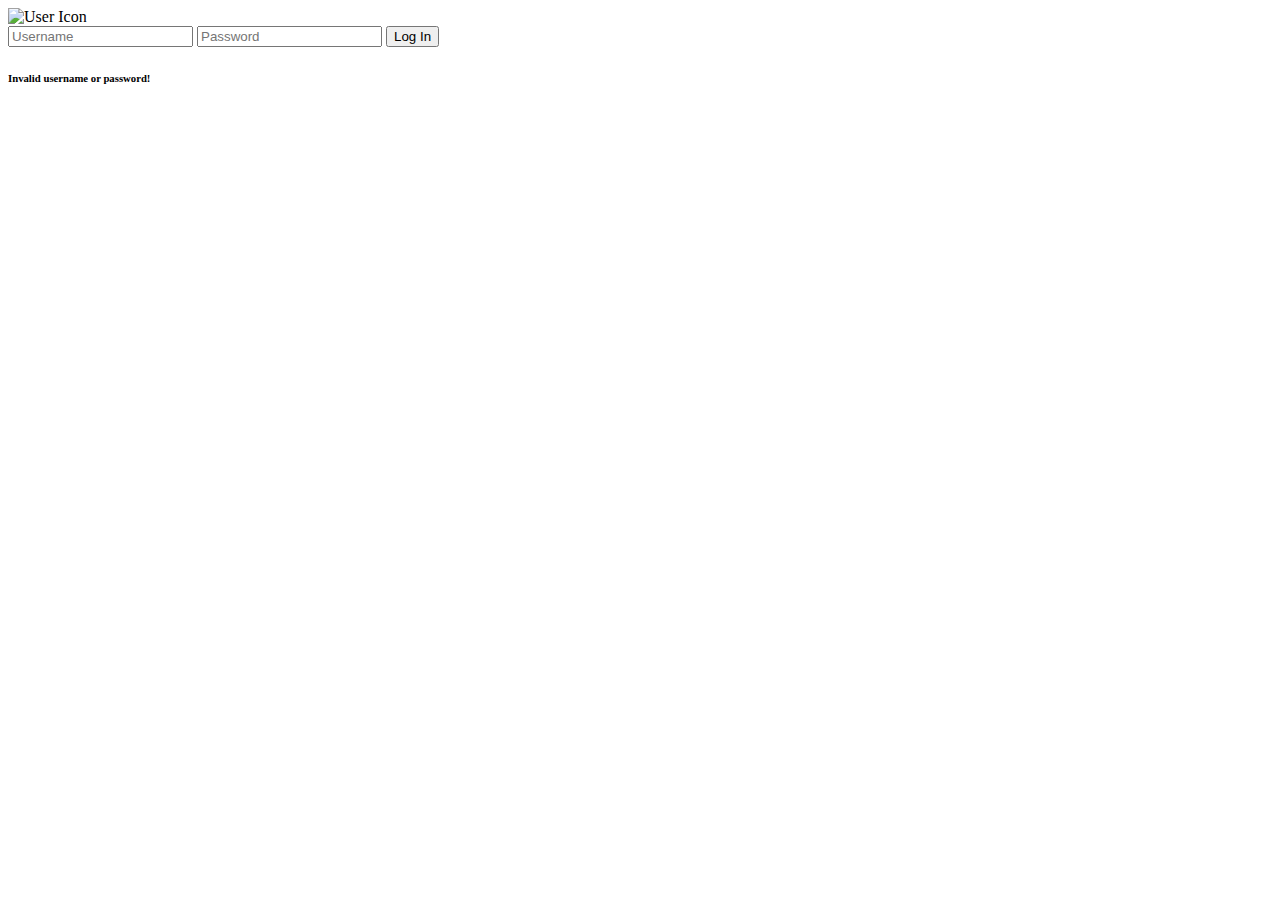
<file: src/main/resources/templates/login.html>
<!--<!DOCTYPE html>-->
<!--<html xmlns="http://www.w3.org/1999/xhtml" xmlns:th="https://www.thymeleaf.org"-->
<!--      xmlns:sec="https://www.thymeleaf.org/thymeleaf-extras-springsecurity3">-->
<!--<head>-->
<!--    <title>Spring Security Example </title>-->
<!--</head>-->
<!--<body>-->
<!--<div th:if="${param.error}">-->
<!--    Invalid username and password.-->
<!--</div>-->
<!--<div th:if="${param.logout}">-->
<!--    You have been logged out.-->
<!--</div>-->
<!--<form th:action="@{/login}" method="post">-->
<!--    <div><label> User Name : <input type="text" name="username"/> </label></div>-->
<!--    <div><label> Password: <input type="password" name="password"/> </label></div>-->
<!--    <div><input type="submit" value="Sign In"/></div>-->
<!--</form>-->
<!--</body>-->
<!--</html>-->
<!DOCTYPE html>
<html xmlns="http://www.w3.org/1999/xhtml" xmlns:th="https://www.thymeleaf.org">
<head>
    <head>
        <link rel=icon th:href="@{/img/icon.ico}">
        <link th:href="@{/css/login_style.css}" rel="stylesheet" type="text/css">
        <link th:href="@{//maxcdn.bootstrapcdn.com/bootstrap/4.0.0/css/bootstrap.min.css}" rel="stylesheet" id="bootstrap-css">
        <script th:src="@{//maxcdn.bootstrapcdn.com/bootstrap/4.0.0/js/bootstrap.min.js}"></script>
        <script th:src="@{//cdnjs.cloudflare.com/ajax/libs/jquery/3.2.1/jquery.min.js}"></script>
        <meta charset="UTF-8">
    </head>
    <title>Admin login</title>
</head>

<body>
<div class="wrapper fadeInDown">
    <div id="formContent">

        <div class="fadeIn first">
            <img th:src="@{/img/lottery_logo.png}" id="icon" alt="User Icon"/>
        </div>

        <form th:action="@{/login}" method="post">
            <input type="text" id="username" class="fadeIn second" name="username" placeholder="Username">
            <input type="password" id="password" class="fadeIn third" name="password" placeholder="Password">
            <input type="submit" class="fadeIn fourth" value="Log In">
        </form>

        <div th:if="${param.error}">
            <h6>Invalid username or password!</h6>
        </div>

    </div>
</div>

</body>
</html>
</file>
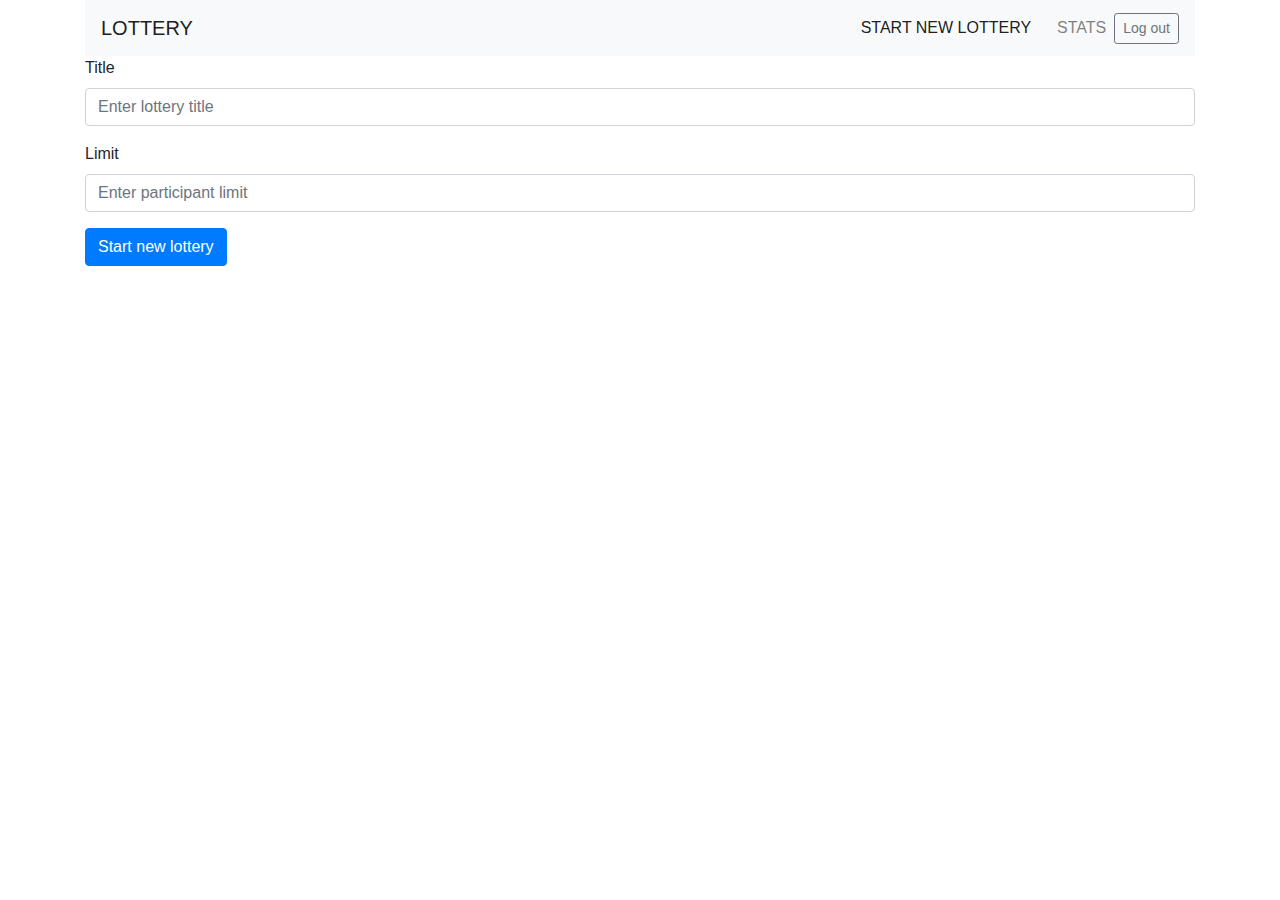
<file: src/main/resources/static/admin/start_lottery.html>
<!doctype html>
<html lang="en">
<head>
    <meta charset="utf-8">
    <meta name="viewport" content="width=device-width, initial-scale=1, shrink-to-fit=no">

    <link rel=icon href="/img/icon.ico">
    <link rel="stylesheet" href="../css/bootstrap.css">
    <link rel="stylesheet" href="../css/style.css">

    <title>Lottery/new lottery</title>
</head>
<body>
<header>
    <div class="container">
        <nav class="navbar navbar-expand-lg navbar-light bg-light">
            <a class="navbar-brand" href="/">LOTTERY</a>
            <button class="navbar-toggler" type="button" data-toggle="collapse" data-target="#navbarNavAltMarkup"
                    aria-controls="navbarNavAltMarkup" aria-expanded="false" aria-label="Toggle navigation">
                <span class="navbar-toggler-icon"></span>
            </button>
            <div class="collapse navbar-collapse" id="navbarNavAltMarkup">
                <div class="navbar-nav ml-auto">
                    <a class="nav-item nav-link active" href="start_lottery.html">Start new lottery</a>
                    <a class="nav-item nav-link" href="stats.html">Stats</a>
                    <form class="form-inline" action="/logout">
                        <button class="btn btn-sm btn-outline-secondary" type="submit">Log out</button>
                    </form>
                </div>
            </div>
        </nav>

        <form>
            <div class="form-group">
                <label for="title">Title</label>
                <input type="text" class="form-control" id="title" placeholder="Enter lottery title">
            </div>
            <div class="form-group">
                <label for="limit">Limit</label>
                <input type="number" class="form-control" id="limit" placeholder="Enter participant limit">
            </div>
            <button type="button" class="btn btn-primary" onclick="createLottery(event)">Start new lottery</button>
            <div id="errors"></div>
        </form>

    </div>
</header>


<script src="../js/jquery-3.4.1.js"></script>
<script src="../js/bootstrap.js"></script>
<script src="../js/popper.min.js"></script>
<script src="../js/main.js"></script>
</body>
</html>
</file>
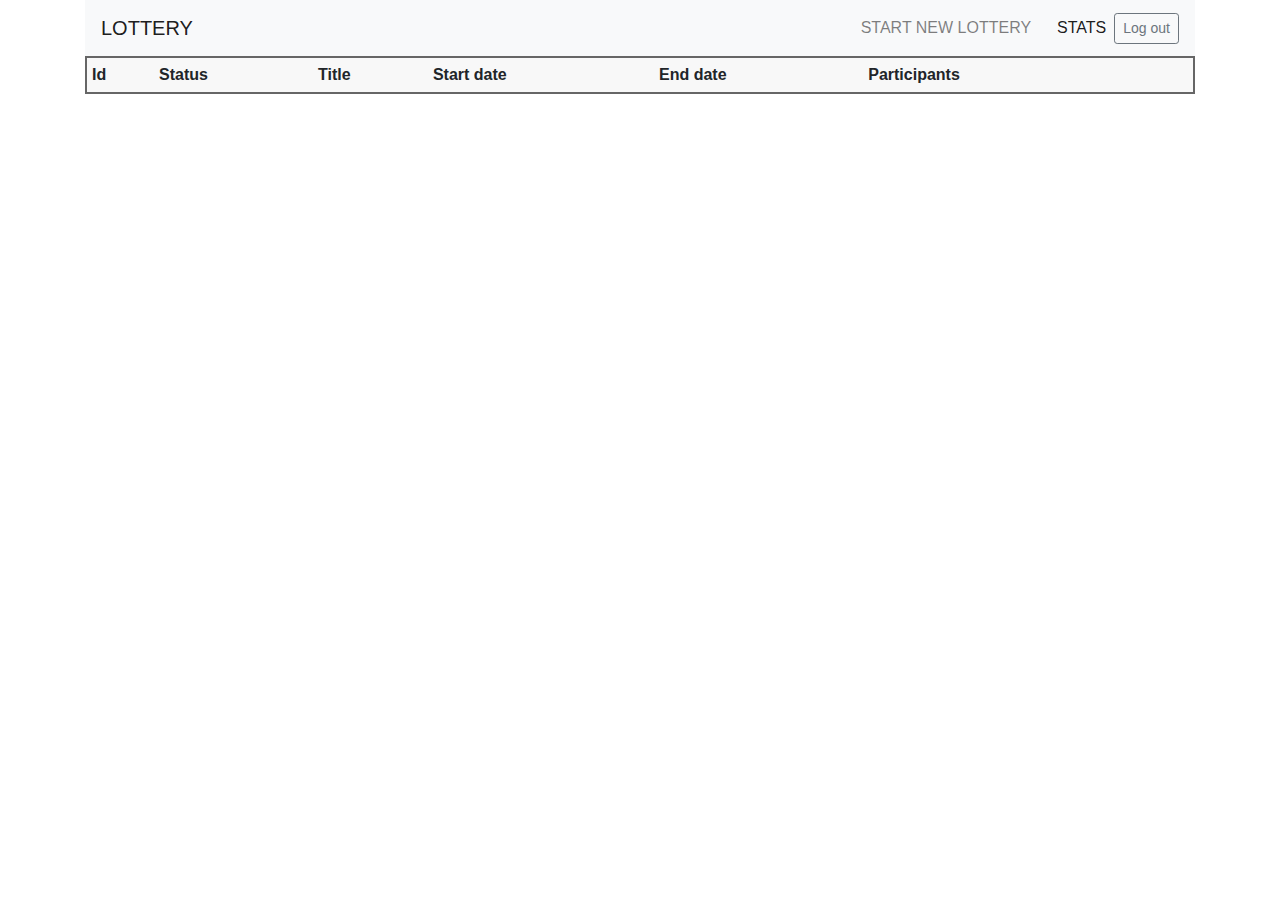
<file: src/main/resources/static/admin/stats.html>
<!DOCTYPE html>
<html xmlns="http://www.w3.org/1999/xhtml" xmlns:th="https://www.thymeleaf.org"
      xmlns:sec="https://www.thymeleaf.org/thymeleaf-extras-springsecurity3">
<!doctype html>
<html lang="en">
<head>
    <meta charset="utf-8">
    <meta name="viewport" content="width=device-width, initial-scale=1, shrink-to-fit=no">

    <link rel=icon href="/img/icon.ico">
    <link rel="stylesheet" href="../css/bootstrap.css">
    <link rel="stylesheet" href="../css/style.css">

    <title>Lottery/statistics</title>
</head>
<body>
<header>
    <div class="container">
        <nav class="navbar navbar-expand-lg navbar-light bg-light">
            <a class="navbar-brand" href="/">LOTTERY</a>
            <button class="navbar-toggler" type="button" data-toggle="collapse" data-target="#navbarNavAltMarkup"
                    aria-controls="navbarNavAltMarkup" aria-expanded="false" aria-label="Toggle navigation">
                <span class="navbar-toggler-icon"></span>
            </button>
            <div class="collapse navbar-collapse" id="navbarNavAltMarkup">
                <div class="navbar-nav ml-auto">
                    <a class="nav-item nav-link" href="start_lottery.html">Start new lottery</a>
                    <a class="nav-item nav-link active" href="stats.html">Stats</a>
                    <form class="form-inline" action="/logout">
                        <button class="btn btn-sm btn-outline-secondary" type="submit">Log out</button>
                    </form>
                </div>
            </div>
        </nav>

        <table id="statisticsData">
            <tr>
                <th>Id</th>
                <th>Status</th>
                <th>Title</th>
                <th>Start date</th>
                <th>End date</th>
                <th>Participants</th>
                <th></th>
                <th></th>
            </tr>
        </table>
    </div>
</header>

<script src="../js/jquery-3.4.1.js"></script>
<script src="../js/bootstrap.js"></script>
<script src="../js/popper.min.js"></script>
<script src="../js/main.js"></script>

</body>
</html>
</file>
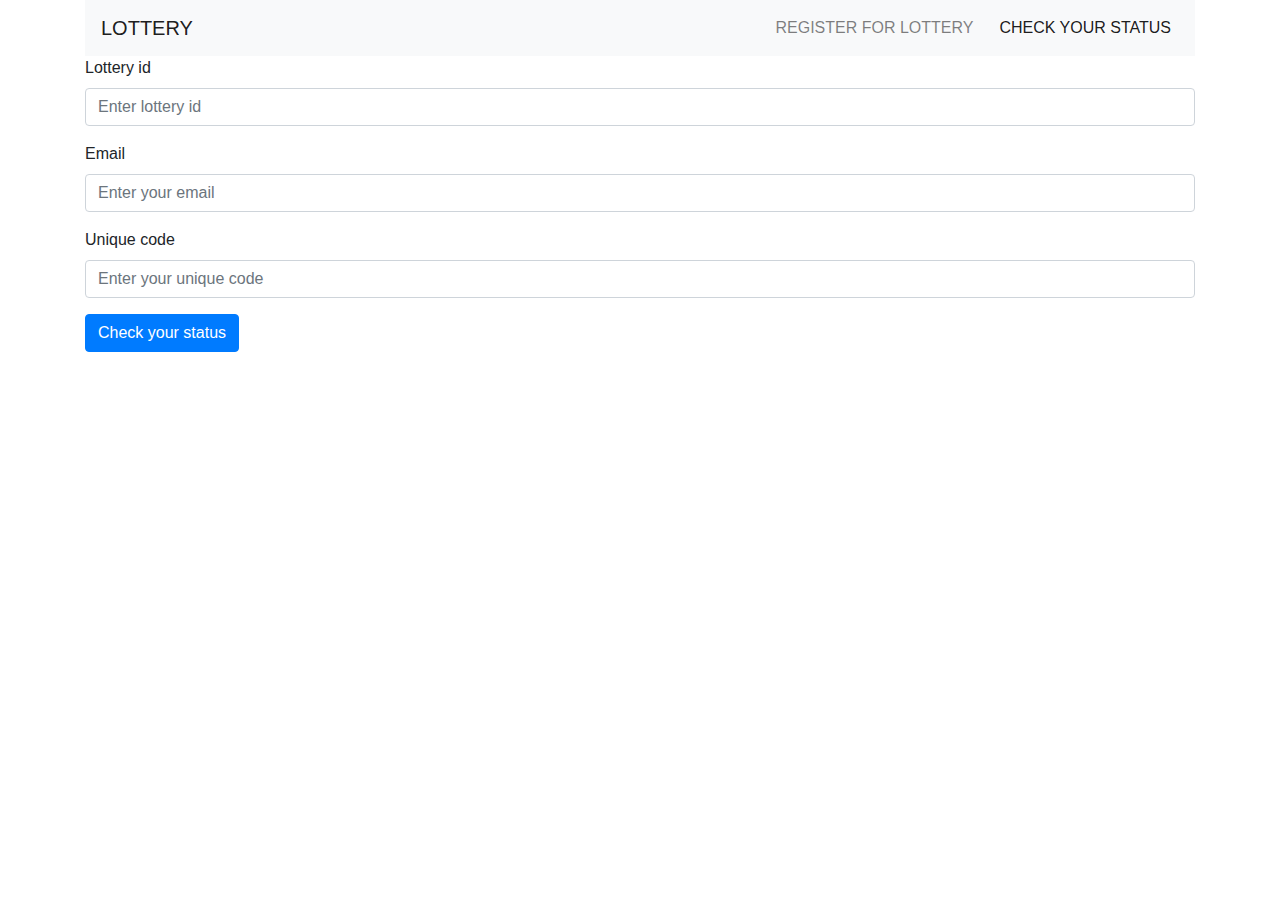
<file: src/main/resources/static/participant/check_status.html>
<!doctype html>
<html lang="en">
<head>
    <meta charset="utf-8">
    <meta name="viewport" content="width=device-width, initial-scale=1, shrink-to-fit=no">

    <link rel=icon href="/img/icon.ico">
    <link rel="stylesheet" href="../css/bootstrap.css">
    <link rel="stylesheet" href="../css/style.css">

    <title>Lottery/check status</title>
</head>
<body>
<header>
    <div class="container">
        <nav class="navbar navbar-expand-lg navbar-light bg-light">
            <a class="navbar-brand" href="/">LOTTERY</a>
            <button class="navbar-toggler" type="button" data-toggle="collapse" data-target="#navbarNavAltMarkup"
                    aria-controls="navbarNavAltMarkup" aria-expanded="false" aria-label="Toggle navigation">
                <span class="navbar-toggler-icon"></span>
            </button>
            <div class="collapse navbar-collapse" id="navbarNavAltMarkup">
                <div class="navbar-nav ml-auto">
                    <a class="nav-item nav-link" href="register_participant.html">Register for lottery</a>
                    <a class="nav-item nav-link active" href="check_status.html">Check your status</a>
                </div>
            </div>
        </nav>

        <form>
            <div class="form-group">
                <label for="lotteryId">Lottery id</label>
                <input type="number" class="form-control" id="lotteryId" placeholder="Enter lottery id">
            </div>
            <div class="form-group">
                <label for="email">Email</label>
                <input type="email" class="form-control" id="email" placeholder="Enter your email">
            </div>
            <div class="form-group">
                <label for="uniqueCode">Unique code</label>
                <input type="text" class="form-control" id="uniqueCode" placeholder="Enter your unique code">
            </div>
            <button type="button" class="btn btn-primary" onclick="checkStatus(event)">Check your status</button>
            <div id="errors"></div>
        </form>

    </div>
</header>


<script src="../js/jquery-3.4.1.js"></script>
<script src="../js/bootstrap.js"></script>
<script src="../js/popper.min.js"></script>
<script src="../js/main.js"></script>
</body>
</html>
</file>
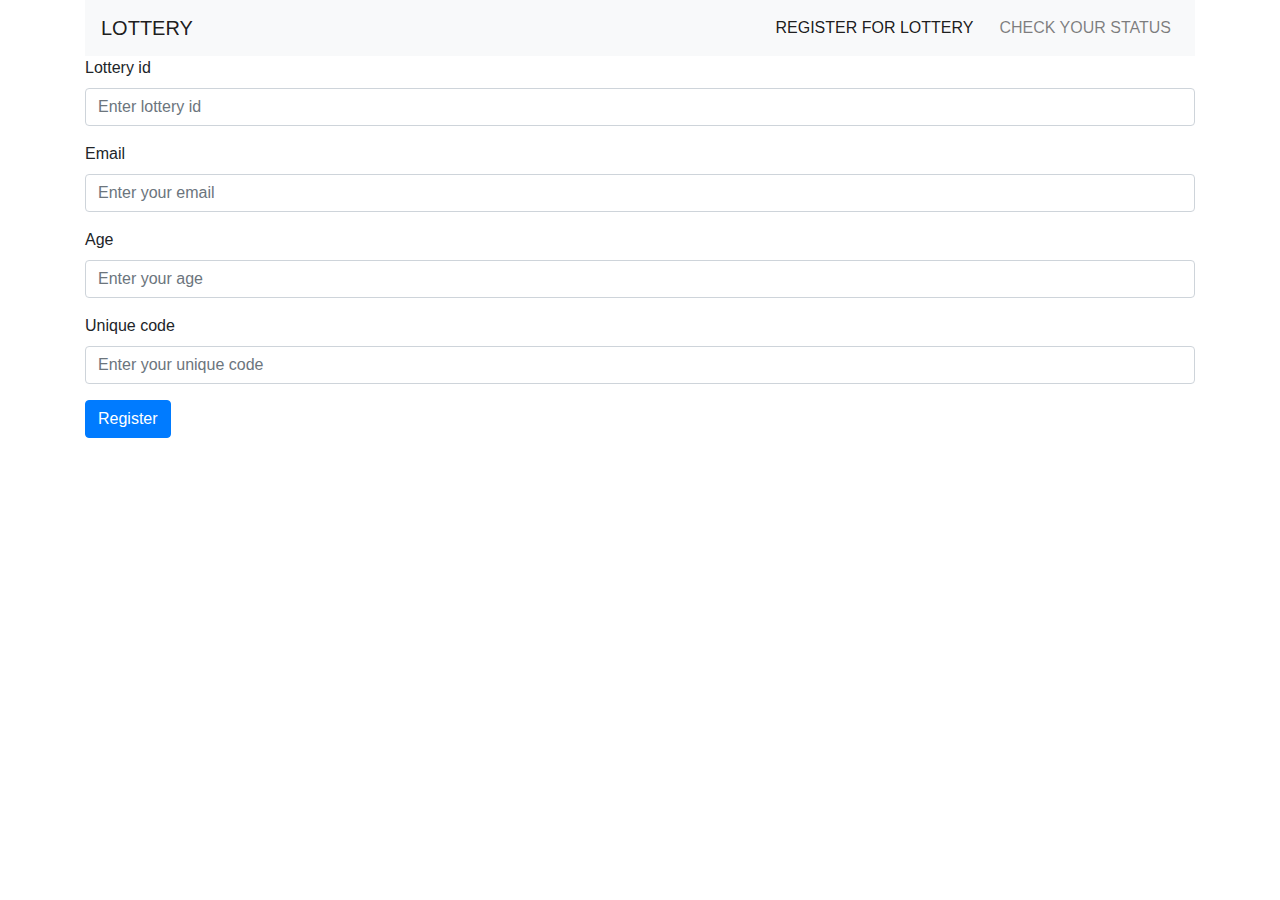
<file: src/main/resources/static/participant/register_participant.html>
<!doctype html>
<html lang="en">
<head>
    <meta charset="utf-8">
    <meta name="viewport" content="width=device-width, initial-scale=1, shrink-to-fit=no">

    <link rel=icon href="/img/icon.ico">
    <link rel="stylesheet" href="../css/bootstrap.css">
    <link rel="stylesheet" href="../css/style.css">

    <title>Lottery/register</title>
</head>
<body>
<header>
    <div class="container">
        <nav class="navbar navbar-expand-lg navbar-light bg-light">
            <a class="navbar-brand" href="/">LOTTERY</a>
            <button class="navbar-toggler" type="button" data-toggle="collapse" data-target="#navbarNavAltMarkup"
                    aria-controls="navbarNavAltMarkup" aria-expanded="false" aria-label="Toggle navigation">
                <span class="navbar-toggler-icon"></span>
            </button>
            <div class="collapse navbar-collapse" id="navbarNavAltMarkup">
                <div class="navbar-nav ml-auto">
                    <a class="nav-item nav-link active" href="register_participant.html">Register for lottery</a>
                    <a class="nav-item nav-link" href="check_status.html">Check your status</a>
                </div>
            </div>
        </nav>

        <form>
            <div class="form-group">
                <label for="lotteryId">Lottery id</label>
                <input type="number" class="form-control" id="lotteryId" placeholder="Enter lottery id">
            </div>
            <div class="form-group">
                <label for="email">Email</label>
                <input type="email" class="form-control" id="email" placeholder="Enter your email">
            </div>
            <div class="form-group">
                <label for="age">Age</label>
                <input type="number" class="form-control" id="age" placeholder="Enter your age">
            </div>
            <div class="form-group">
                <label for="uniqueCode">Unique code</label>
                <input type="text" class="form-control" id="uniqueCode" placeholder="Enter your unique code">
            </div>
            <button type="button" class="btn btn-primary" onclick="registerParticipant(event)">Register</button>
            <div id="errors"></div>
        </form>

    </div>
</header>


<script src="../js/jquery-3.4.1.js"></script>
<script src="../js/bootstrap.js"></script>
<script src="../js/popper.min.js"></script>
<script src="../js/main.js"></script>
</body>
</html>
</file>
<file: src/main/resources/static/css/style.css>
header .nav-item{
    text-transform: uppercase;
    margin-left: 10px;
}
table {
    border: 2px solid #666;
    width: 100%;
}
th {
    background: #f8f8f8;
    font-weight: bold;
    padding: 5px;
}
</file>
